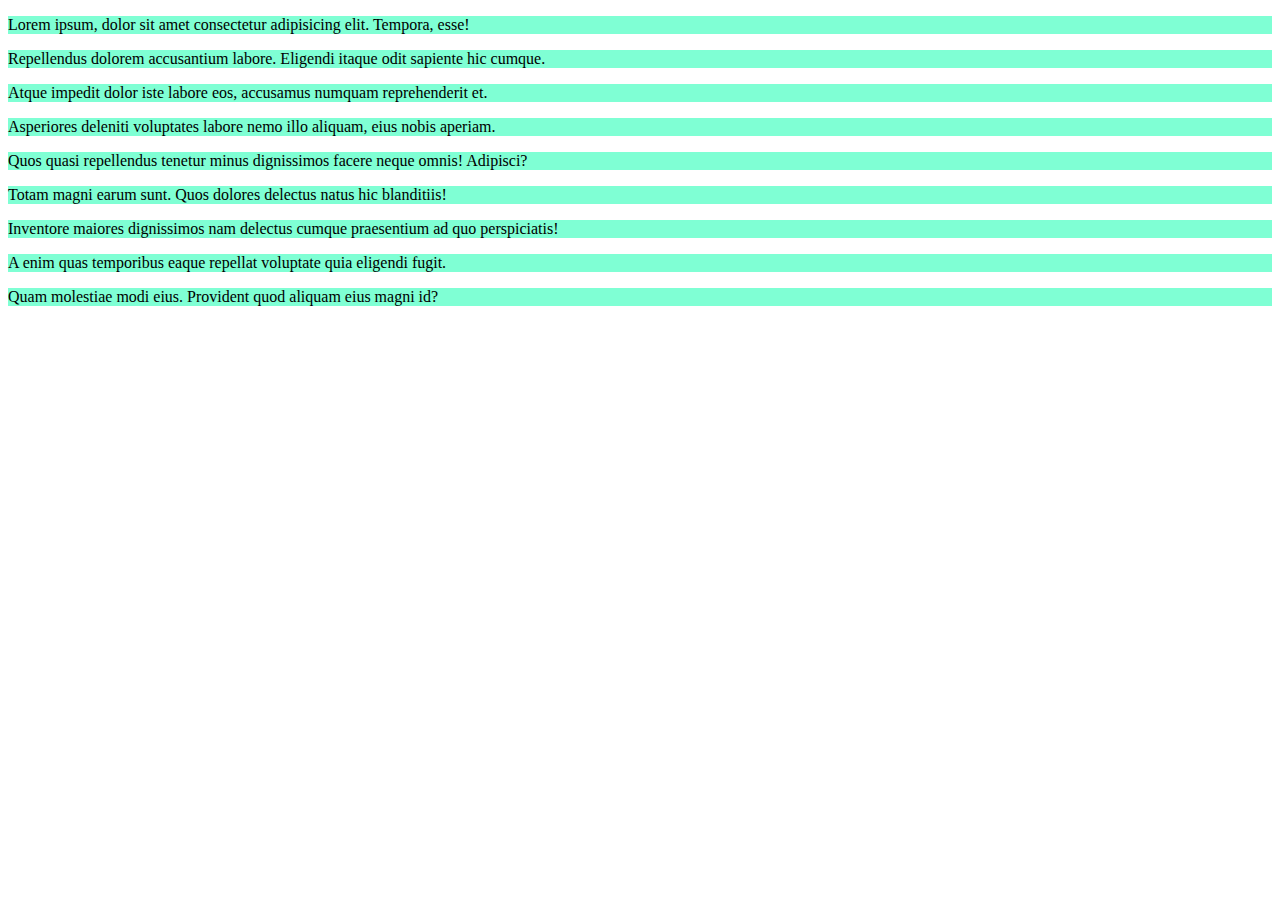
<file: page/index.html>
<!DOCTYPE html>
<html lang="en">
<head>
    <meta charset="UTF-8">
    <meta name="viewport" content="width=device-width, initial-scale=1.0">
    <title>Document</title>
    <style>
        p{
            background-color:aquamarine;
        }
        
    </style>
</head>
<body>
    <div class="container">
        <div class="row">
            <div class="col">
                <p>Lorem ipsum, dolor sit amet consectetur adipisicing elit. Tempora, esse!</p>
            </div>
            <div class="col">
                <p>Repellendus dolorem accusantium labore. Eligendi itaque odit sapiente hic cumque.</p>
            </div>
            <div class="col">
                <p>Atque impedit dolor iste labore eos, accusamus numquam reprehenderit et.</p>
            </div>
        </div>
        <div class="row">
            <div class="col">
                <p>Asperiores deleniti voluptates labore nemo illo aliquam, eius nobis aperiam.</p>
            </div>
            <div class="col">
                <p>Quos quasi repellendus tenetur minus dignissimos facere neque omnis! Adipisci?</p>
            </div>
            <div class="col">
                <p>Totam magni earum sunt. Quos dolores delectus natus hic blanditiis!</p>
            </div>
        </div>
        <div class="row">
            <div class="col">
                <p>Inventore maiores dignissimos nam delectus cumque praesentium ad quo perspiciatis!</p>
            </div>
            <div class="col">
                <p>A enim quas temporibus eaque repellat voluptate quia eligendi fugit.</p>
            </div>
            <div class="col">
                <p>Quam molestiae modi eius. Provident quod aliquam eius magni id?</p>
            </div>
        </div>
    </div>
</body>
</html>
</file>
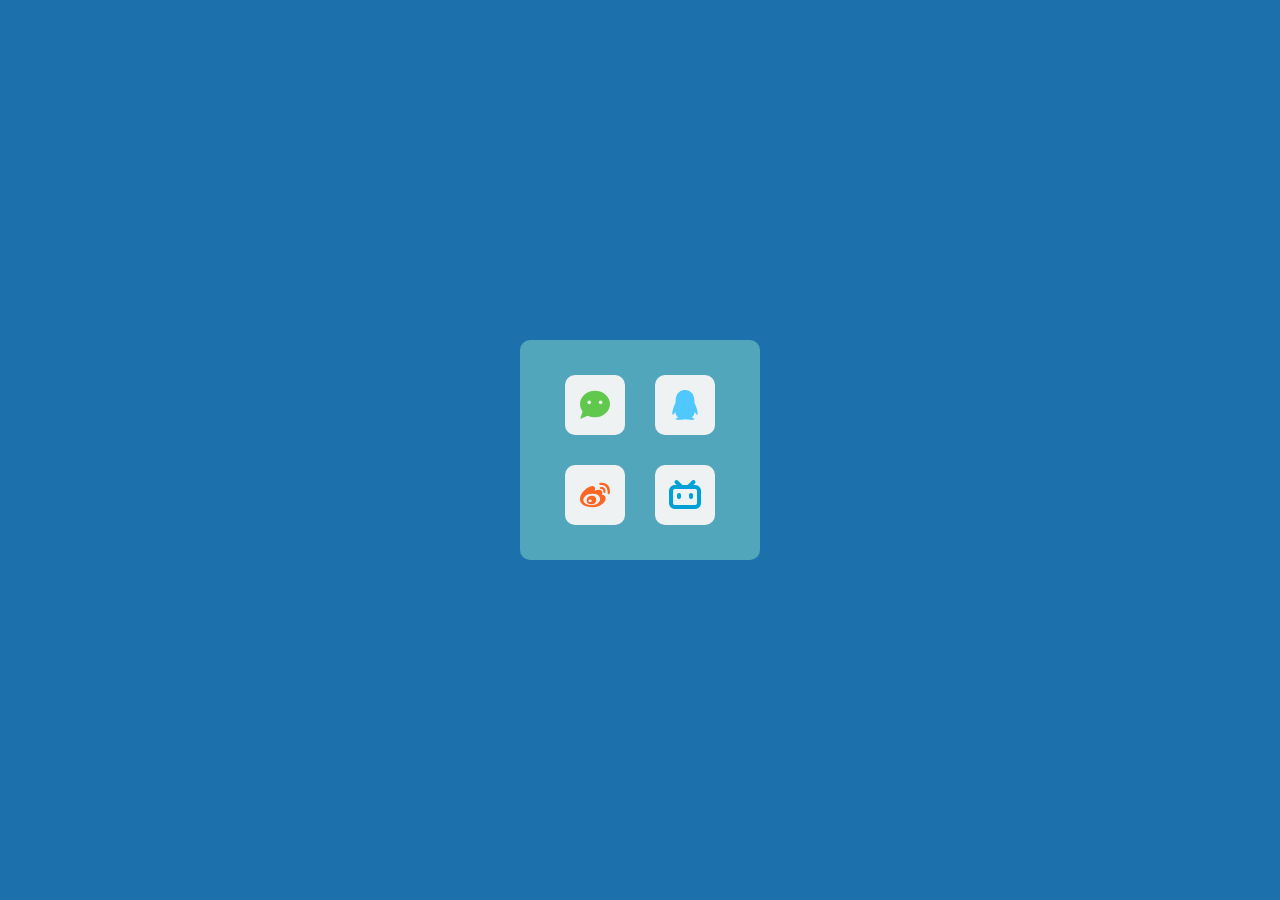
<file: border.html>
<!DOCTYPE html>
<html>
  <head>
    <meta charset="UTF-8">
    <meta name="viewport" content="width=device-width, initial-scale=1.0">
    <link href="../css/border.css"  rel="stylesheet"/>
    <title>复选框</title>
  </head>
  <body>
  <ul>
    <li>
      <label>
        <input type="checkbox" name="">
        <div class="icon-box">
          <svg viewBox="0 0 20 19" class="Icon Login-socialIcon Icon--wechat" width="18" height="18" aria-hidden="true" style="fill: rgb(96, 200, 77); height:30px; width:30px;"><title></title><g><path fill-rule="evenodd" d="M.224 18.667s4.24-1.825 4.788-2.056C13.03 20.14 20 14.715 20 8.9 20 3.984 15.523 0 10 0S0 3.984 0 8.898c0 1.86.64 3.585 1.737 5.013-.274.834-1.513 4.757-1.513 4.757zM6.167 8.96c.69 0 1.25-.57 1.25-1.27 0-.703-.56-1.272-1.25-1.272s-1.25.57-1.25 1.27c0 .703.56 1.272 1.25 1.272zm7.583 0c.69 0 1.25-.57 1.25-1.27 0-.703-.56-1.272-1.25-1.272s-1.25.57-1.25 1.27c0 .703.56 1.272 1.25 1.272z"></path></g></svg>
         <i class="fa" aria-hidden="true">
          </i>
        </div>
      </label>
    </li>
    <li>
      <label>
        <input type="checkbox" name="">
        <div class="icon-box">
          <svg width="18" height="18" viewBox="0 0 18 20" xmlns="http://www.w3.org/2000/svg" class="Icon Login-socialIcon Icon--qq" aria-hidden="true" style="fill: rgb(80, 200, 253); height: 30px; width: 30px;"><title></title><g><title>QQ</title><path d="M9.003 0c-2.265 0-6.29 1.364-6.29 7.325V8.52S.55 12.96.55 15.474c0 .665.17 1.025.28 1.025.115 0 .903-.485 1.75-2.073 0 0-.18 2.197 1.903 3.967 0 0-1.77.495-1.77 1.182 0 .686 4.078.43 6.29 0 2.24.425 6.287.687 6.287 0 0-.688-1.768-1.182-1.768-1.182 2.085-1.77 1.905-3.967 1.905-3.967.845 1.588 1.634 2.072 1.746 2.072.11 0 .283-.36.283-1.026 0-2.514-2.166-6.954-2.166-6.954V7.325C15.29 1.365 11.268 0 9.003 0z" fill-rule="evenodd"></path></g></svg>
          <i class="fa" aria-hidden="true"></i>
        </div>
      </label>
    </li>
    <li>
      <label>
        <input type="checkbox" name="">
        <div class="icon-box">
          <svg viewBox="0 0 22 18" class="Icon Login-socialIcon Icon--weibo" width="18" height="18" aria-hidden="true" style="fill: rgb(251, 102, 34); height: 30px; width: 30px;"><title></title><g><g fill-rule="evenodd">     <path d="M14.518.06s-.87.644.03 1.71c0 0 6.287-1.19 5.69 6.33 0 0 1.05 1.13 1.674-.31 0 .002 1.44-8.584-7.394-7.73zM4.883 13.17s.038 2.584 3.326 2.584c3.657 0 3.683-2.98 3.683-2.98S12.1 9.67 8.687 9.61c-3.863-.07-3.804 3.56-3.804 3.56zM7.41 14.21c-.668 0-1.214-.447-1.214-.998 0-.55.543-.998 1.215-.998.67 0 1.213.447 1.213.998 0 .55-.54.998-1.212.998z"></path>     <path d="M4.317 4.52C-2.603 10.353.873 14.85.873 14.85c.57 1.01 3.382 3.1 8.596 3.1 5.21 0 9.314-3.628 9.314-6.44 0-2.813-2.918-2.714-2.918-2.714 1.04-1.554.19-2.65.19-2.65-1.684-2.118-5.404-.16-5.407-.158.772-1.717.11-2.797.11-2.797C8.932.66 4.317 4.52 4.317 4.52zm10.448 7.79s-.467 4.16-6.447 4.16c-5.745 0-5.82-3.322-5.842-3.712 0 0-.073-4.423 6.58-4.654 5.94-.204 5.71 4.207 5.71 4.207zM18.65 7.045s1.018-4.37-3.864-3.818c0 0-.628.58.09 1.346 0 0 2.602-.58 2.397 2.598 0 0 .715.885 1.376-.125z"></path>   </g></g></svg>
          <i class="fa" aria-hidden="true"></i>
        </div>
      </label>
    </li>
    <li>
      <label>
        <input type="checkbox" name="">
        <div class="icon-box">
          <img class="item-icon" src="[data-uri]" data-v-0c68b9aa="">
          <i class="fa" aria-hidden="true"></i>
        </div>
      </label>
    </li>
  </ul>
</body>
</file>
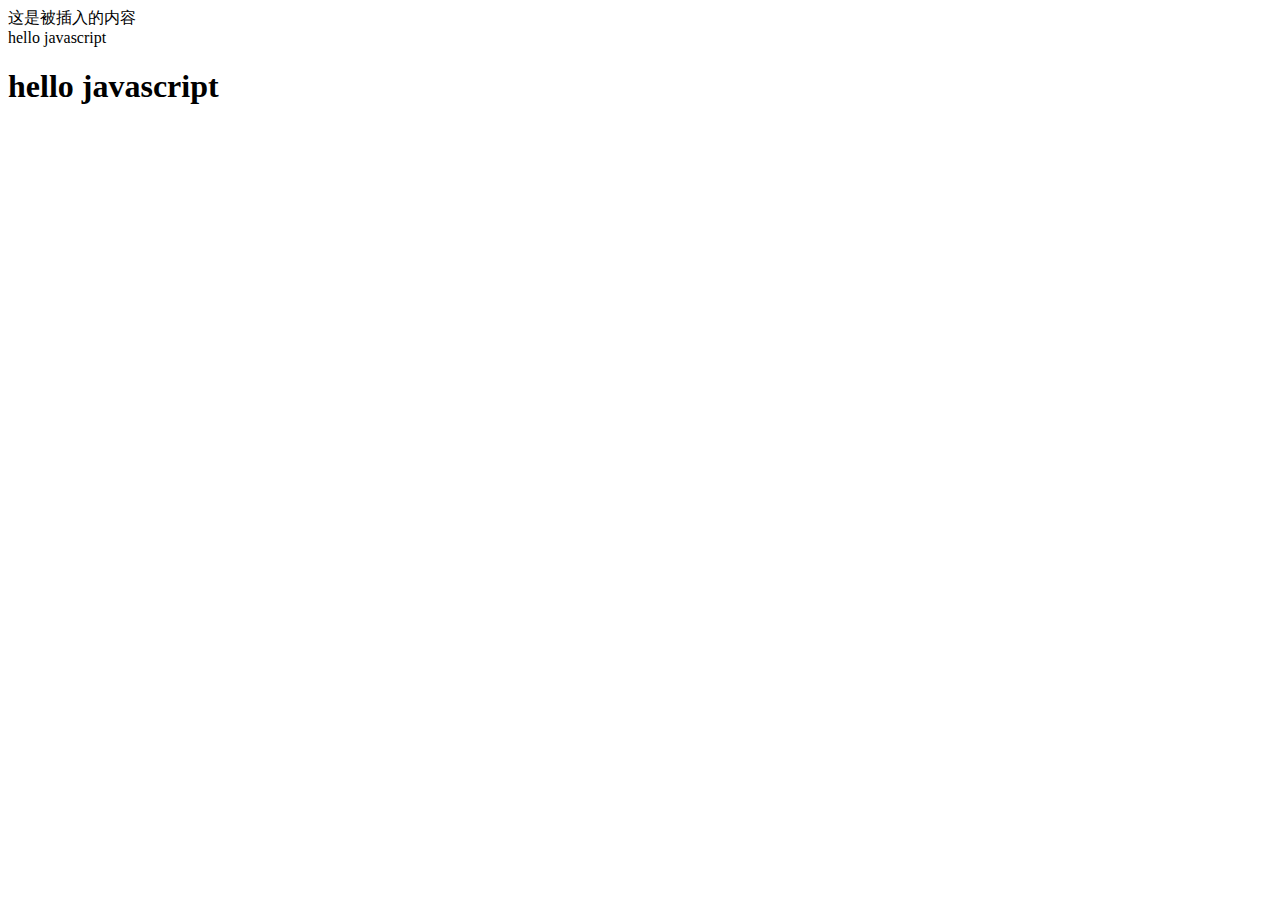
<file: page/jstext1.html>
<!DOCTYPE html>
<html lang="en">
<head>
    <meta charset="UTF-8">
    <meta name="viewport" content="width=<device-width>, initial-scale=1.0">
    <title>Document</title>
</head>
<body>
    <div id = "aa">

    </div>
    <script>
        document.write("hello javascript");
        document.write("<h1>hello javascript</h1>");
        window.alert("弹出警告框");
        //插入内容
        document.getElementById('aa').innerHTML='这是被插入的内容';
        console.log("写入控制台");
    </script>
</body>
</html>
</file>
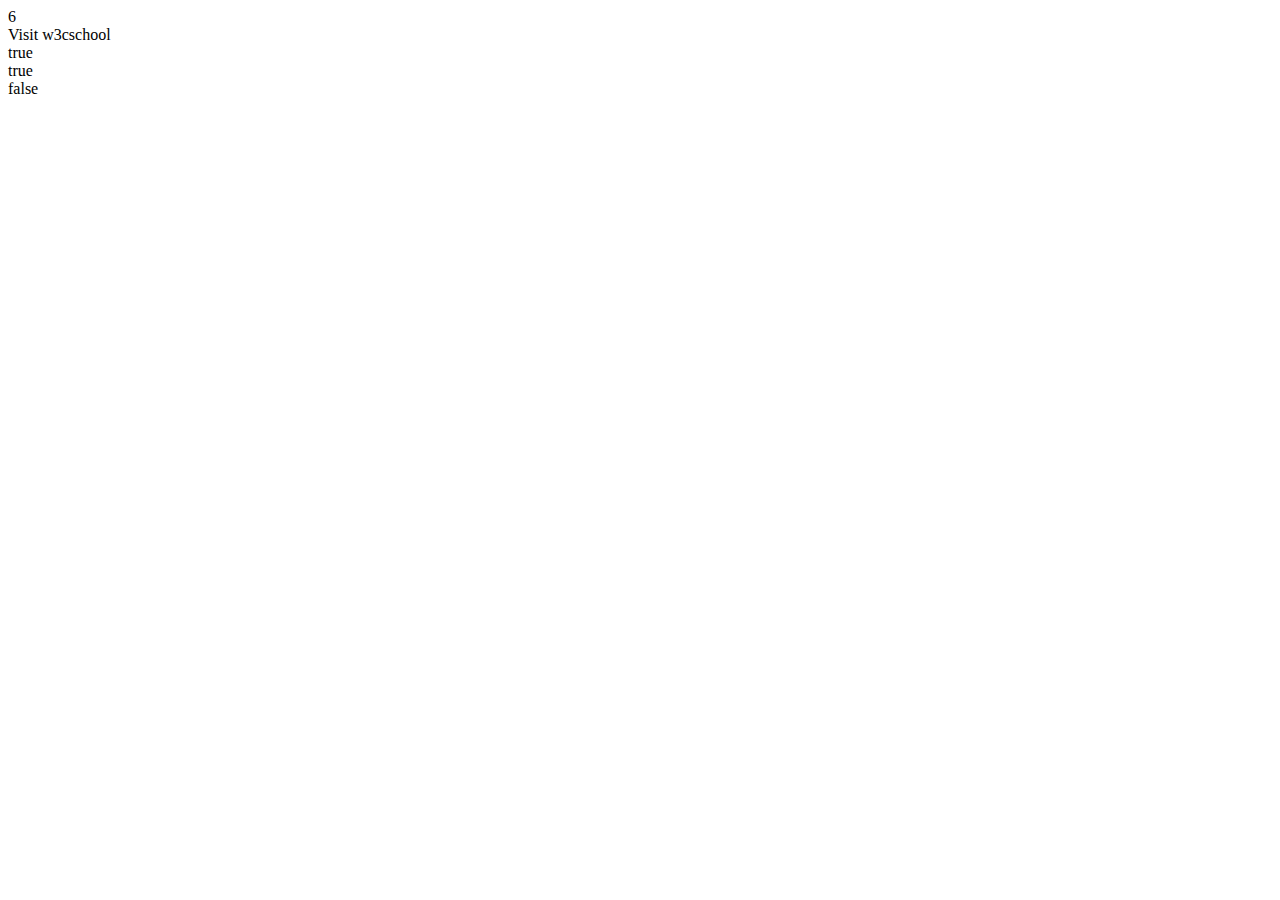
<file: page/jstext10.html>
<!DOCTYPE html>
<html lang="en">
<head>
    <meta charset="UTF-8">
    <meta name="viewport" content="width=device-width, initial-scale=1.0">
    <title>Document</title>
</head>
<body>
    <script>
        var patt = /w3cschool/i;// /i不区分大小写
        //search()方法使用正则表达式搜索"w3cschool"字符串 
        var str = "Visit w3cschool";
        var n = str.search(/w3cschool/i);
        document.write(n+"<br>");//输出为6

        //replace()方法使用正则表达式替换字符串
        var str1 = "Visit Microsoft";
        var res = str1.replace("Microsoft","w3cschool");
        document.write(res+"<br>");

        //text()检测一个字符串是否匹配某个模式 如果含有返回true 反之false
        var patt1=/e/;
       var str2= patt1.test("the best");
        document.write(str2+"<br>");//true

        //exec()检索字符串中的正则表达式的匹配 返回一个数组存放匹配结果
        /e/.exec("the best");//返回e

        //compile()改变regExp 也可以添加或删除第二个元素
        var patt2=new RegExp("e");
        document.write(patt2.test("the best")+"<br>");//true
        patt2.compile("d");
        document.write(patt2.test("the best")+"<br>");//compile将检索元素改成了d 所以返回false
    </script>
</body>
</html>
</file>
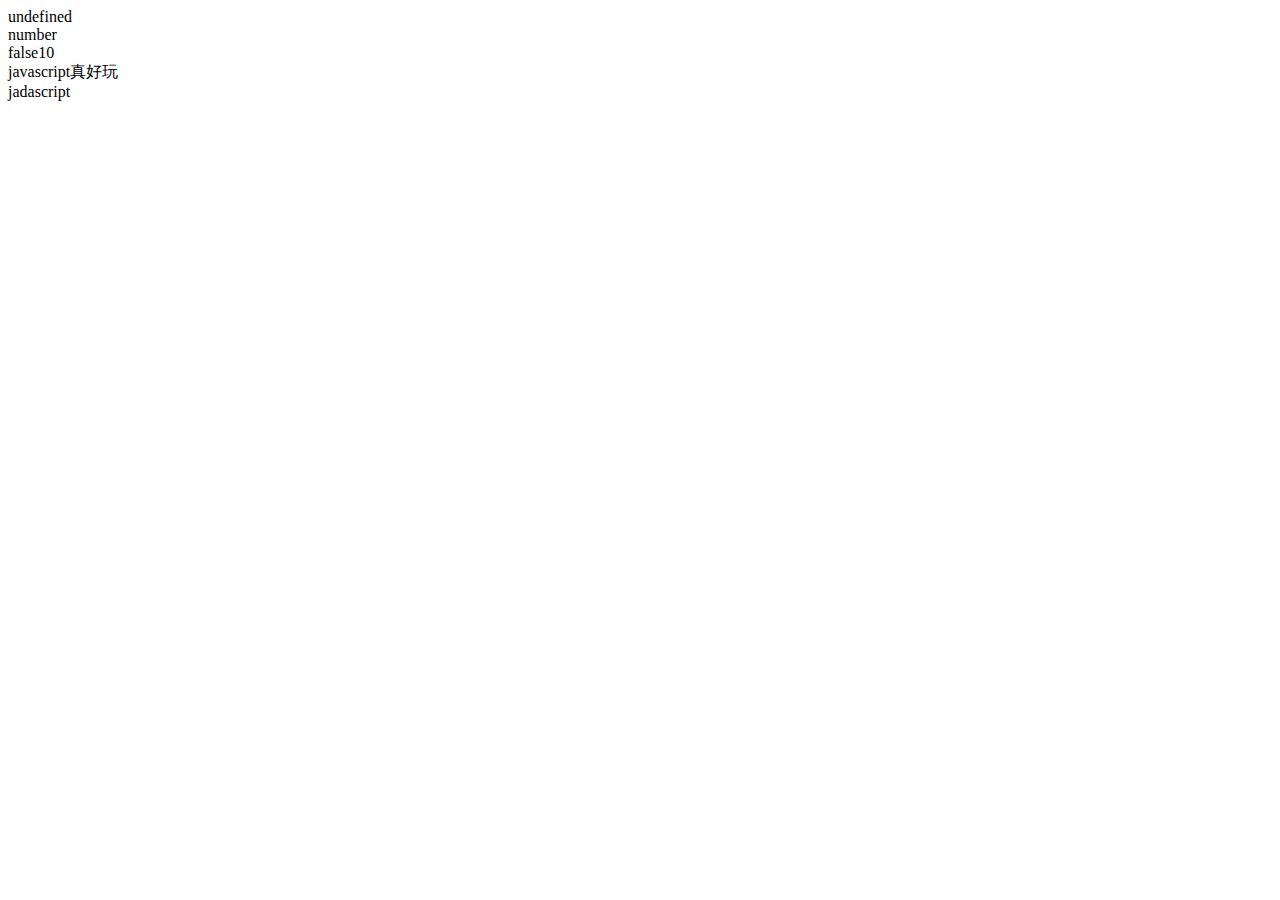
<file: page/jstext2.html>
<!DOCTYPE html>
<html lang="en">
<head>
    <meta charset="UTF-8">
    <meta name="viewport" content="width=device-width, initial-scale=1.0">
    <title>Document</title>
</head>
<body>
    <script>
        var stringHello = "你好";
        var numberAge = 11;
        var booleanLive = true;
        var nullGrilGriend = null;
        var favsong = undefined;
        var bike= {
            'name':'自行车',
            'status':'掉链子'
        };
        var x = 34;
        var y = 34.00;//x===y
        var sayHello = "nh!\"你好\"";//双（单）引号里想用一样的双（单）引号必须用\转义处理
        //null指空值或曾赋过值 但现在没有值，而undefined指指没有值或从未被赋值
        //typeof查看值的类型 返回类型的字符串值
        var a
        typeof a;//返回"undefined"
        document.write(a+"<br>");

        
        document.write(typeof 10+"<br>");//返回"number"

        var num=10;
        document.write(num == 8+"<br>");//返回false
        //===为绝对等于 值和类型都相等才相等

        //&&逻辑与 同时为ture才为true
        //||逻辑或   ！取反

        var coursename1= 'javascript';
        var coursename2= '真好玩';

       // var character = coersename1[5]; //使用索引位置访问字符串的字符 ，索引从0开始
        var len = coursename1.length;//可计算字符串长度
        document.write(len+"<br>");
        document.write(coursename1+coursename2+"<br>");//+可以将多个字符串连接起来
       // coursename1[2]='d';//coursename依然是javascript 字符串一旦被创建就无法被改变
        coursename1='jadascript'//改变字符串的唯一办法就是重新赋值
        document.write(coursename1+"<br>");

    </script>
    
</body>
</html>
</file>
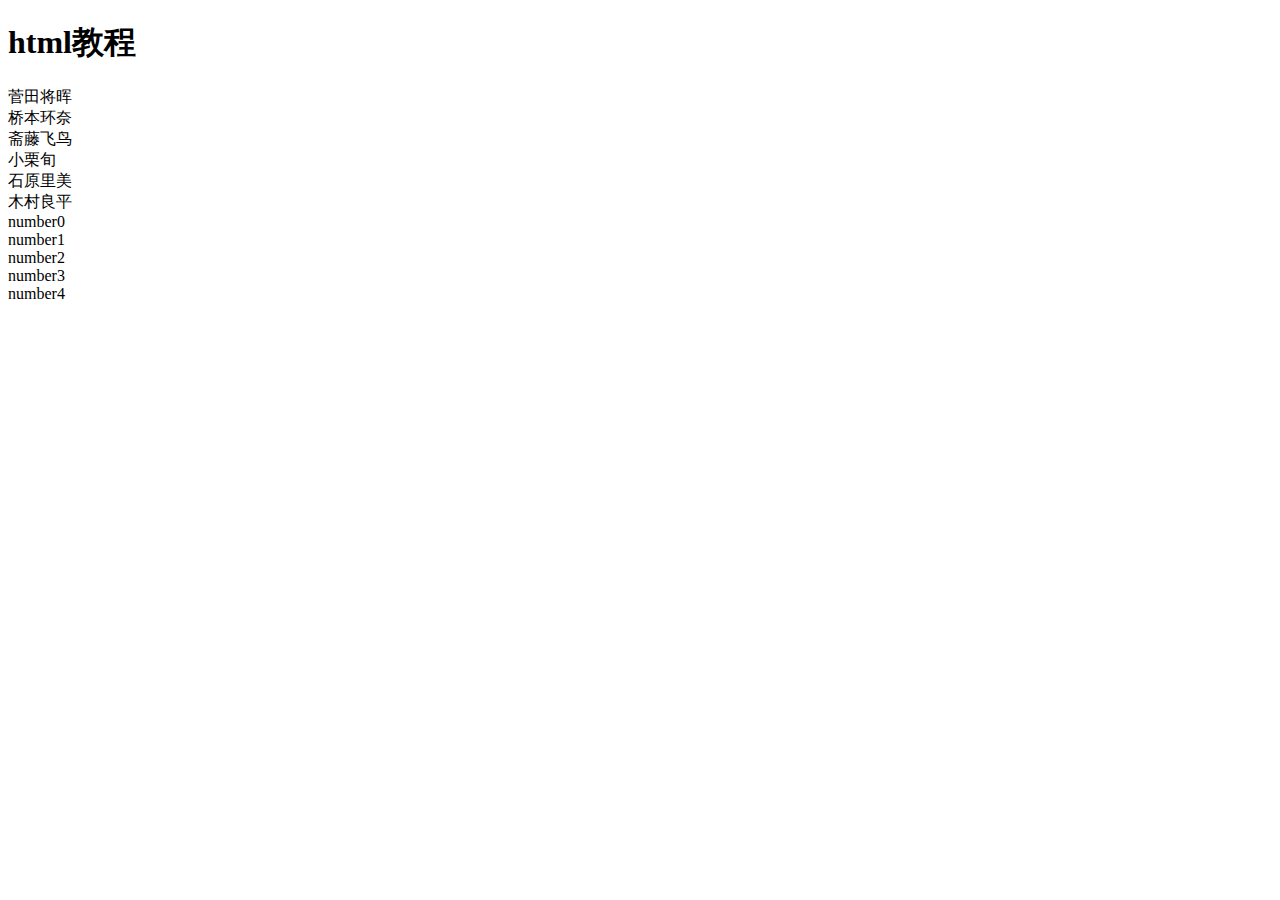
<file: page/jstext3.html>
<!DOCTYPE html>
<html lang="en">
<head>
    <meta charset="UTF-8">
    <meta name="viewport" content="width=car, initial-scale=1.0">
    <title>Document</title>
</head>
<body>
    <script>
    var course = 1;
    if(course == 1){
        document.write("<h1>html教程</h1>");
    }
    else if(couese == 2){
        document.write("<h1>css教程</h1>");
    }else{
        document.write("<h1>js教程</h1>");
    }

    function myFunction(){
        //switch语句用于不同条件的选择
        var x;
        var d=new Date().getDate();获取周几的方法
        switch(d){
            case 0:x="今天周日"
            break;
            case 1:x="今天周一"
            break;
            case 2:x="今天周二"
            break;
            case 3:x="今天周三"
            break;
            case 4:x="今天周四"
            break;
            case 5:x="今天周五"
            break;
            case 6:x="今天周六"
            break;
        }
        return x;

    }
    //alert(myFuncetion());//alert显示函数的返回值

    var stars=['菅田将晖','桥本环奈','斋藤飞鸟','小栗旬','石原里美','木村良平'];
    for(var i = 0;i < stars.length;i++){
        document.write(stars[i]+'<br>');
    }
    //将1-9的计数添加到myAray
    var myArray = [];
    for(var i = 1; i < 10; i += 2){
        myArray.push(i);
    }

    var x = '',i = 0;
    do{
        x = x +'number' + i +'<br>';
        i++;
    }
    while(i<5)
    document.write(x);
    </script>
</body>
</html>
</file>
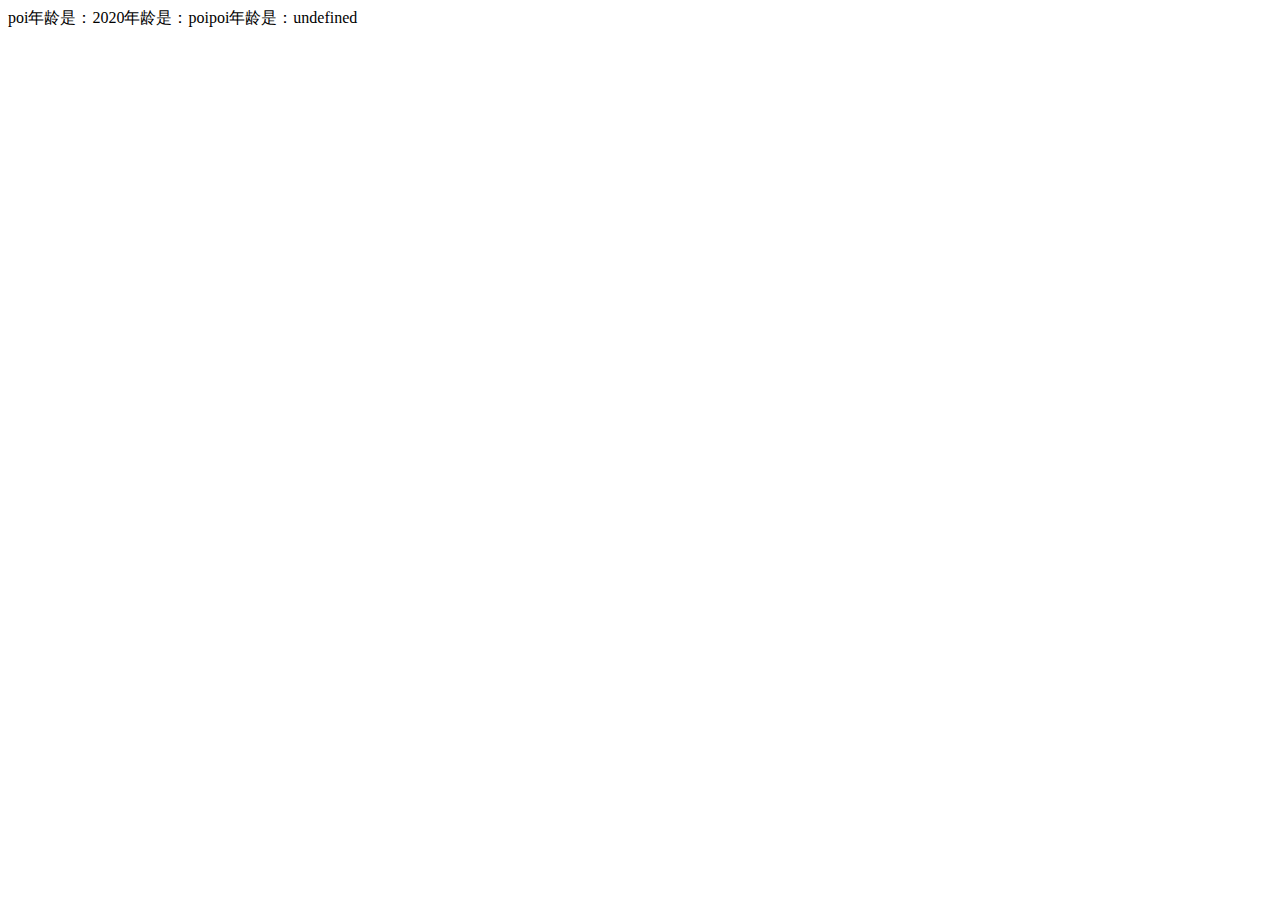
<file: page/jstext4.html>
<!DOCTYPE html>
<html lang="en">
<head>
    <meta charset="UTF-8">
    <meta name="viewport" content="width=device-width, initial-scale=1.0">
    <title>Document</title>
</head>
<body>
    <script>
       // function myFunction(){
        //    alert("调用一个函数！");
        //}
        //myFuncetion();

        //隐式参数
       // var arguments=[100,10,11,112];
       // function sum(){
      //      return arguments[0]+arguments[1];
       // }
       // sum(1,2)

        function sayHello(name,age){
            document.write(name+'年龄是：'+age);
        }
        //调用多个函数时 应按顺序赋值
        sayHello('poi',20);//输出：poi的年龄20
        sayHello(20,'poi');//输出：20的年龄是poi
        sayHello('poi');//输出poi的年龄是undefined岁

        var carName = '大众';
        function carFunction(){
            carName="大众";//此处可调用carName变量 
            //没有使用var声明 则此变量为全局变量
            //但是如果在其他地方定义一个变量名与全局变量名相同 就会出现bug 所以总是要用var声明

        }
         
        //prompt提示框 返回输入值或null
        var user = prompt('请输入你的名字');
        alert(user);

        //confirm确认框 单击确定返回true 取消返回false
        var result = confirm('您确定要离开这个页面吗');
        if(result == true){
            alert('感谢你的光临')
        }else{
            alert('感谢您继续使用我们的服务');
        }
    </script>
</body>
</html>
</file>
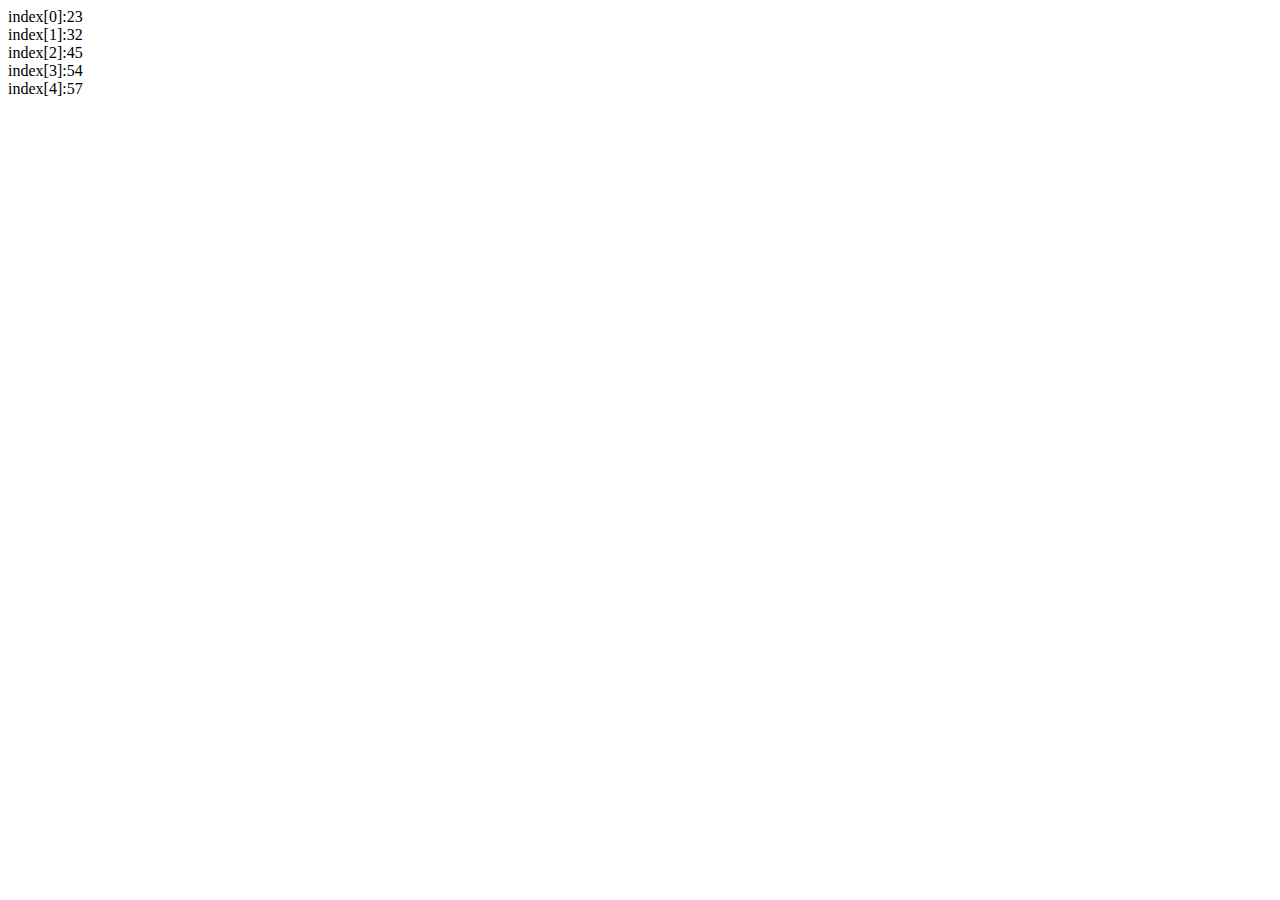
<file: page/jstext6.html>
<!DOCTYPE html>
<html lang="en">
<head>
    <meta charset="UTF-8">
    <meta name="viewport" content="width=device-width, initial-scale=1.0">
    <title>Document</title>
</head>
<body>
    <div id="demo"> </div>
    <script>
        //创建数组
        var myCars= new Array('poi','oupai','nero')
        var mycars= new Array()//也可以声明一个数组 不给数组传递任何参数 然后动态添加元素
        mycars[0]='saab'
        mycars[1]='Volovo'
        mycars[2]='bmw'

        //添加数组元素
        var a=[];
        a[0]='zero';
        //也可以使用push()方法在数组末尾添加元素
        a.push('one')
        a.push('one','two')//也可以添加多个

        //抛出数组
        //pop()可以抛出数组末尾的值赋给一个变量
        var oneDown = [1,3,5].pop();//oneDown的值为6 数组变为[1,4]
        //shift()抛出的是第一个元素 
        var twoDown = [1,3,5].shift();//现在twoDown为1
        //unshift()方法在数组头部添加元素
        var a=['zero']
        a.unshift('one')
        //concat()允许连接数组同时创建一个全新的数组
        var c1= ['html','css']
        var c2= ['js','java']
        var courses=c1.concat(c2)//现在courese包含c1 c2全部元素

        //forEach()方法 用来调用数组的每个元素 并回调给函数
        var numbers=[23,32,45,54,57]
        function myFunction(item,index){
            var demo = document.getElementById('demo')
            //item传递数值 index传递索引
            demo.innerHTML=demo.innerHTML+'index['+index+']:'+item+'<br>'
        }
        numbers.forEach(myFunction)

        //indexOf()方法 返回数组中某个指定元素的位置
        //返回的是从左到右该元素第一次出现的位置 若没有该元素返回-1
        var fruits = ['香蕉','草莓','橙子'];
        var a = fruits.indexOf('草莓');//a为2
        var b = fruits.indexOf('樱桃');//b为-1

        //slice()方法可从一个数组中提取部分元素添加到一个新的数组中
        var fruits=['banana','apple','lemon','orange'];
        var citrus=fruits.slice(1,3);

        var person = [];//空数组
        person['name']='loen'
        person['age']=28
        console.log(person['age'])//返回28
        //person变成了对象 而不是数组
        //命名索引'name''age'变成了person的对象
        //js不支持使用名称索引数组
    </script>
</body>
</html>
</file>
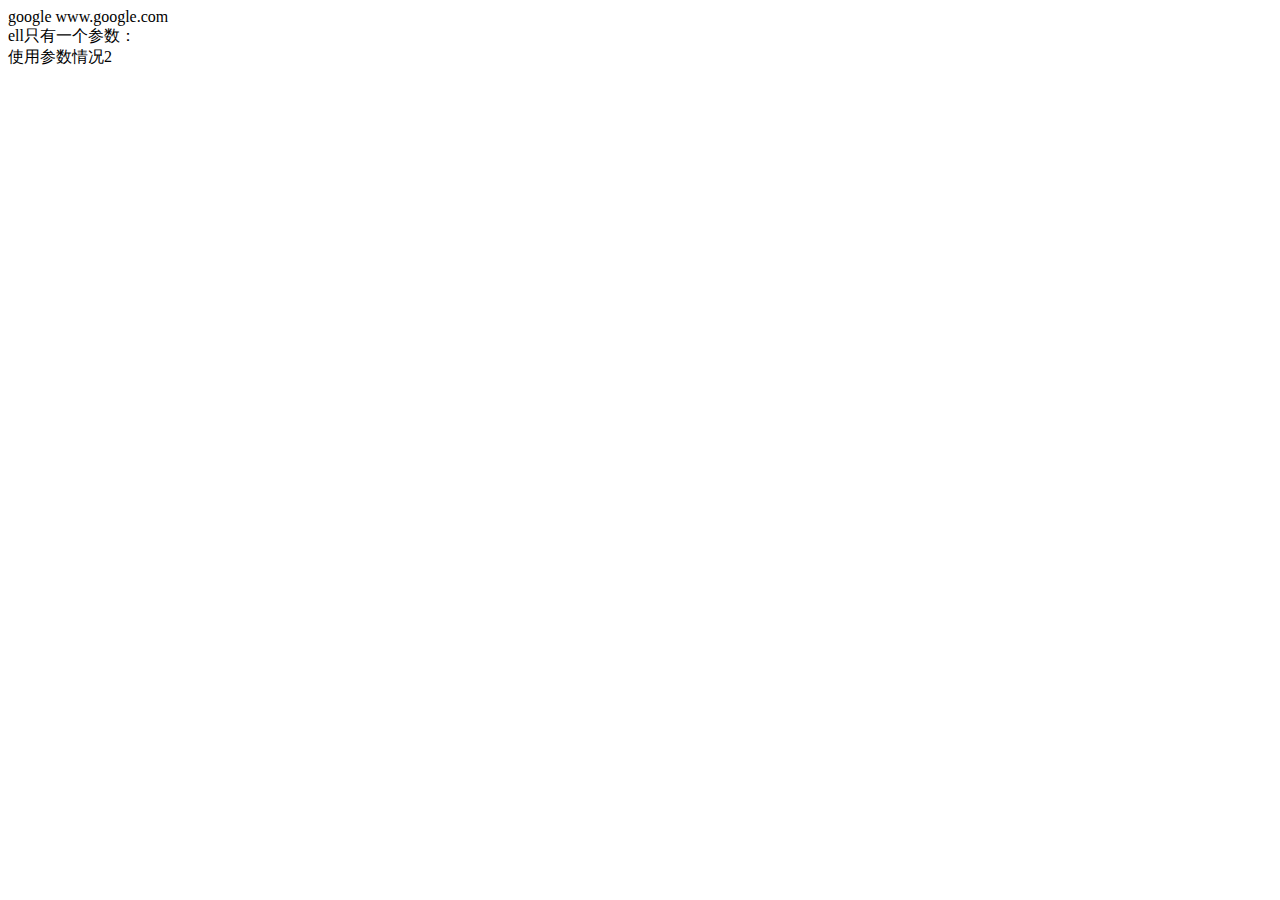
<file: page/jstext7.html>
<!DOCTYPE html>
<html lang="en">
<head>
    <meta charset="UTF-8">
    <meta name="viewport" content="width=device-width, initial-scale=1.0">
    <title>Document</title>
</head>
<body>
    <div id="demo">

    </div>
    <script>
        var txt = new String("String");//创建String对象
        //两种方法
        var txt = "string";

        //String方法
        var str= 'Hello,siry';
        var a=str.toLowerCase();//字符串转为小写
        var b=str.toUpperCase();//字符串转为大写
        var c = " hello world".trim()//去掉欺负串两边的空白
        var n =str.indexOf("siry");//返回某字符串在值在字符串中首次出现的位置 这里返回7
        var c1=str.indexOf("loe");//返回-1
        var n1=str.replace("l","o");//将字符串首次出现的l替换成o
        var n2=str.replace("/l/g","o");//用正则比配字符串将所有的l替换成o
        document.write(str.substring(1,4));//提取字符串中两个指定的索引之间的字符

        //window对象方法
        var winInnerHeight=window.innerHeight;//返回窗口的文档显示区的高度
        var winInnerWidth=window.innerWidth;//返回窗口的文档显示区的宽度
        var winOuterWidth=window.outerWidth;//返回窗口的外部宽度 包括工具条和滚动条
        var winScreenLeft=window.screenLeft;//返回相对于屏幕窗口的X坐标（位置）
        var winScreenTop=window.screenTop;//返回相对于屏幕窗口的y坐标（位置）
        
        function open_win(){
            window.open("http://www/baidu.com");//打开一个新的浏览器窗口
        }
        function openwin(){
            myWindow=window.open(' ','','width=200.height=100');
            myWindow=window.document.write("<p>这是我的窗口</p>");
            myWindow.focus();//键盘焦点给予一个窗口
        }
        myWindow=window.open(' ','','width=200.height=100');
        //myWindow.document.write('<p>这是一个新窗口</p>');
        //3秒后窗口关闭
        setTimeout(function(){myWindow.close()},3000);//setTimeout在指定毫秒数后调用某函数 3000毫秒=3秒
        
        var myVar;
        function myFunction(){
            maVar = setTimeout(function(){
                alert("hello")
            },3000);
        }
        function myStopFunction(){
            clearTimeout(myVar);//阻止函数执行
        }

        /*JSON数组
          {"siter":[
            {"name":"baidu","url":"www.baidu.com"},
            {"name":"google","url":"www.google.com"}
        ]
        }
        */
        var text = '{"siter":['+
           ' {"name":"baidu","url":"www.baidu.com"},'+
           ' {"name":"google","url":"www.google.com"}]}';
        obj = JSON.parse(text);//将一个json字符串转换为对象
        document.getElementById("demo").innerHTML=
         obj.siter[1].name+" "+obj.siter[1].url;

         /*JSON.parse(
             '{"1":1,"2":2,"3":{"4":4,"5"：{"6":6}}}',
             function(k,v){
                 console.log(k);//输出当前属性名称 由内向外遍历 最后一个属性值为空字符串
                 return v;//返回原始属性值 相当于没有传递reviver参数
             }
         )*/

          var str = {"name":"baidu","url":"www.baidu.com"};
         // str_pretty1 = json.stringify(str);
          document.write("只有一个参数：");
         // document.write("<br><pre>"+str_pretty1+"</pre>");
          document.write("<br>");
          //str_pretty2 = json.stringify(str,null,4)//使用四个空格缩进
          document.write("使用参数情况");
         // document.write("<br><pre>"+str_pretty2+"</pre>");//用于格式化输出

          //Math对象
          var number = Math.sqrt(4);
          document.write(number);//2
          var n = prompt("请输入一个数字：","");
          var answer = Math.sqrt(n);
          alert("数字"+ n + "的平方根是:"+answer);
          //Math.floor()返回一个小于或等于给定一个数字的最大 整数 向下取整
          Math.floor(45.55);//45
          Math.floor(-45.55);//46
          //Math.random()返回0-1（包括0）之间的随机数
          Math.floor((Math.random()*10)+1);//返回1-10的随机数
          //Math.round()四舍五入
          x = Math.round(20.5);//20
          x = Math.round(-20.51);//-21
          x = Math.round(-20.5);//-21

          //Date对象
          var d1 = new Date(86400000);//Fri Jan 02 1970 08:00:00(中国标准时间)
          var d2 = new Date("October 19,2017 15:56:00")//Thu Oct 19 2017 15:56:00
          var d3 = new Date(85,5,11,11,55,0,0);//Sat Jun 11 1988 11:42:00
          function printTime(){
              var d = new Date();
              var hours = d.getHours();
              var mins = d.getMinutes();
              var secs = d.getSeconds();
              document.body.innerHTML = hours+":"+mins+":"+secs;

          }
          setInterval(printTime,1000);//第二个参数单位为毫秒 每隔一秒执行一次函数
    </script>
</body>
</html>
</file>
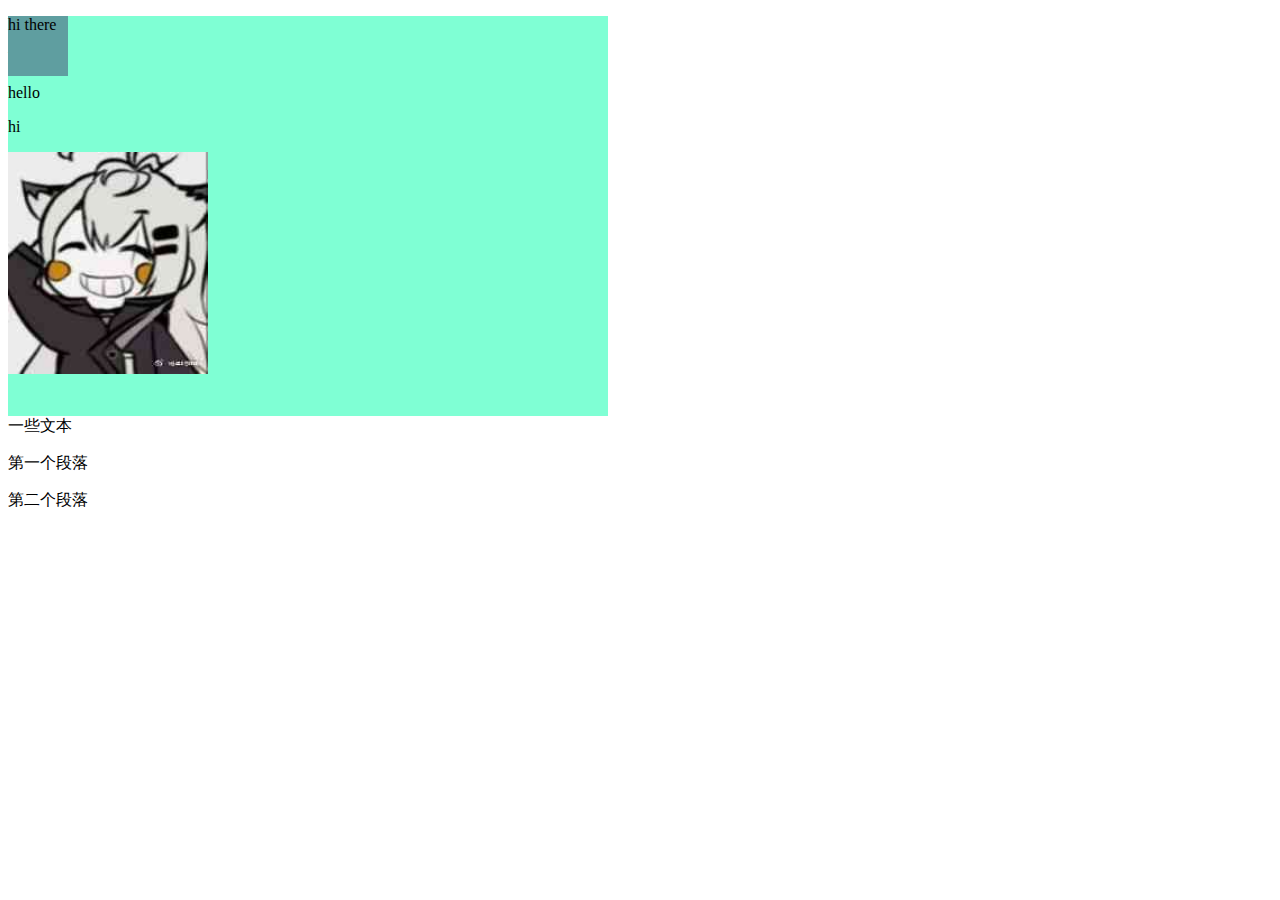
<file: page/jstext8.html>
<!DOCTYPE html>
<html lang="en">
<head>
    <meta charset="UTF-8">
    <meta name="viewport" content="width=device-width, initial-scale=1.0">
    <title>Document</title>
    <style>
        #container{
            width:600px;
            height:400px;
            background: aquamarine;
            position: relative;
        }
        #box{
            width:60px;
            height:60px;
            background: cadetblue;
            position: absolute;
        }
    </style>
</head>
<body>
<div id="container">
<div id="box" class="box">
    <span class="container">Hi I am Loen!</span>
</div>

<p class="container">This is a paragraph</p>
<p>hi</p>
<p>hello</p>
<p>hi</p>
<img src="/image/1.jpg" id="my-img" alt="" style="width:200px;"/>
</div>
<div class="demo">
一些文本
<p id="p1">第一个段落</p>
<p id="p2">第二个段落</p>
</div>
<script>
  /*  //定义move()函数
    var pos = 0;//开始的位置
    var box = document.getElementById("box");//获取box元素
    function move(){
        pos +=1;
        box.style.left = pos+"px";//px=pixels
    }
    //创建一个每1秒调用一个move()函数的计时器
    var t = setInterval(move,1000);
    //给move()添加一个函数检查 当盒子到达容器末尾使用clearInterval()停止计时器
    function move(){
        if(pos >=540){
            clearInterval(t);
        }
        else{
            pos += 1;
            box.sttle.left = pos+"px";
        }
    }
    */
    var pos = 0;//开始的位置
    var box = document.getElementById("box");
    var t = setInterval(move,10);
    function move(){
        if(pos >= 540){
            clearInterval(t);
        }
        else{
            pos += 1;
            box.sttle.left = pos+"px";
        }
    }
    var arr = document.getElementsByClassName("container");
    //访问第二个元素
    arr[1].innerHTML = "Hi I am Peter";

    var arrs=document.getElementsByTagName("p");
    for(var x = 0;x<arr.length;x++){
        arr[x].innerHTML = "hi there";
    }

    var e1 = document.getElementById("my-img");
    e1.src = "/image/2.jpg";
    e1.style.width = "150px;"//style可以访问所有的样式属性

    //添加一个新段落
    var p = document.createElement("p");
    var node = document.createTextNode("一个新的文本");
    //添加文本到段落
    p.appendChild(node);

    var div = document.getElementById("demo");
    div.appendChild(p);//将段落添加到div中

    var child = document.getElementById("p1");
    div.removeChild(child);//移除元素
    //另一种方法
    //child.parntNode.removeChild(child);

    //替换方法
    parent.replaceCchild(p,child);
</script>
</body>
</html>
</file>
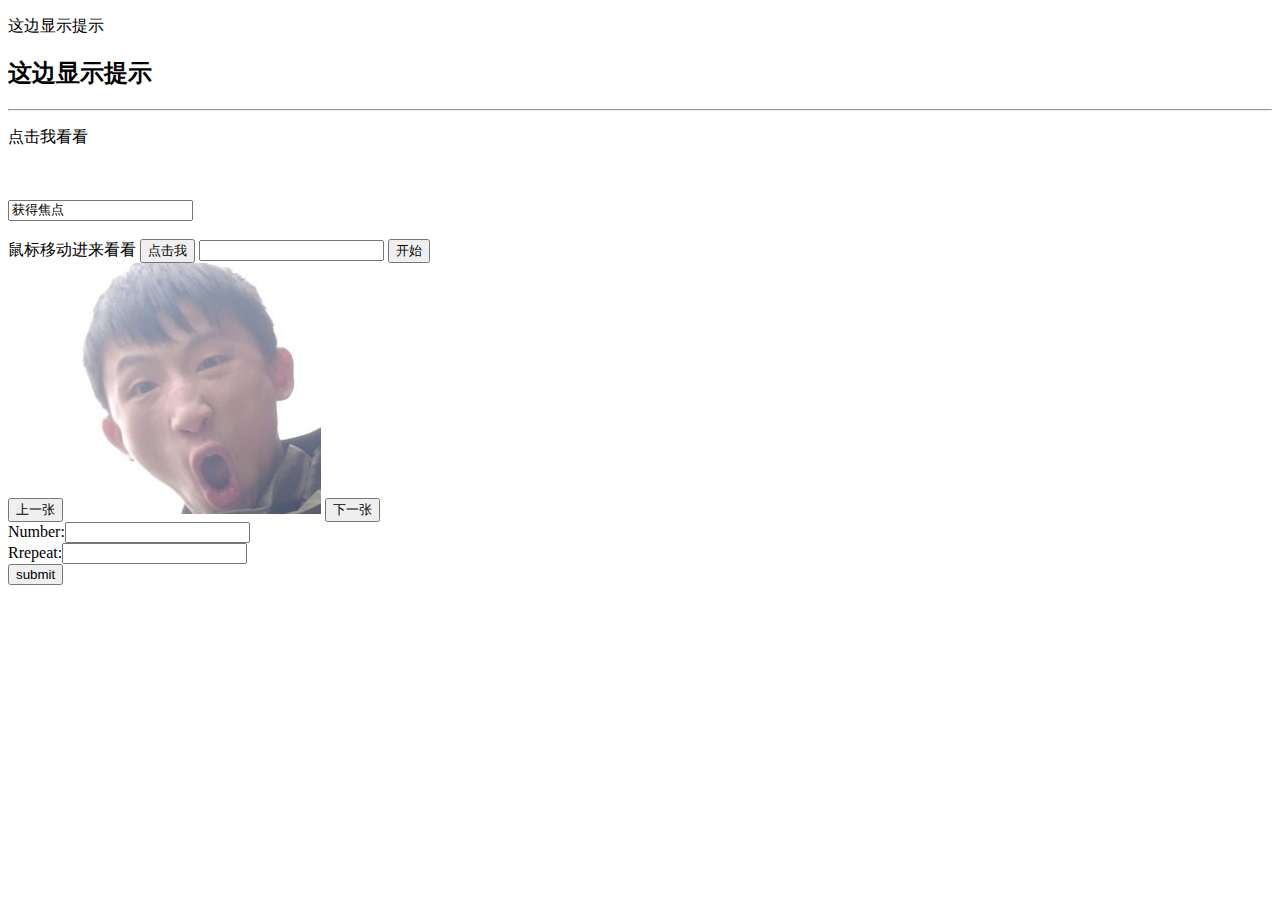
<file: page/jstext9.html>
<!DOCTYPE html>
<html lang="en">
<head>
    <meta charset="UTF-8">
    <meta name="viewport" content="width=device-width, initial-scale=1.0">
    <title>Document</title>
</head>
<body>
    <p id="tip">这边显示提示</p>
    <h2 id="tip">这边显示提示</h2>
    <hr>
    <p onclick="clickfn()">点击我看看</p>
    <br><br>
    <input type="text" onfocus="focusfn()" onblur="blurfn()" value="获得焦点"/>
    <br><br>
    <!--<div onmouseover="moverfn()" onmouseout="moutfn()">-->
        鼠标移动进来看看
    </div>
    <button onclick="show()">点击我</button>
    <input type="text" id="name" onchange="change()"/>
    <button id="demo">开始</button>

    <!--幻灯片案例-->
    <div>
        <button onclick="prev()">上一张</button>
        <img id="slider" src="/image/1.jpg"/>
        <button onclick="next()">下一张</button>
    </div>

    <!--表单验证-->
    <form onsubmit="return validate()" method="post">
        Number:<input type="text" name="num1" id="num1">
        <br/>
        Rrepeat:<input type="text" name="num2" id="num2">
        <br/>
        <input type="submit" value="submit"/>
    </form>
    <script>
        //处理事件
        //当用户单击指定按钮时 弹出一个窗口
       function show(){
           alert("你好 我在这里")
       }
       var x = document.getElementById("demo");
       //给元素绑定事件监听
       x.onclick = function(){
           document.getElementById("dete").innerHTML = new Date();
       }
       //window.onload事件yongyu整个页面加载完成之后运行代码
       window.onload = function(){
           alert("整个页面已加载完成")
       }
       //onchange当文本框内的文本发生变化并且焦点从元素中丢失中 调用事件处理程序
       //当用户名改变时 将其转变为大写
       function change(){
           var x = document.getElementById("name");
           x.value= x.value.toUpperCase();//转为大写
       }

       //事件监听
      // element.addEventListener("clicl",myFunction1);//在添加事件类型时没有on
       //element.addEventListener("mouseover",myFunction1);
       function myFunction1(){
          alert("Hello JavaScript");
       }
 
    //创建一个事件处理 执行后自动删除
    var btn = document.getElementById("demo");
    btn.addEventListener("click",myFunction2);
    function myFunction2(){
        alert(Math.random());
        btn.removeEventListener("click",myFunction2);
    }
 
    //幻灯片案列
    var images = [
        "/image/2.jpg",
        "/image/3.jpg",
        "/image/4.jpg",
        "/image/5.jpg",
        "/image/6.jpg"
    ];
    var num = 0;
    function next(){
        var slider = document.getElementById("slider");
        num ++;
        if(num >=images.length){
            num = 0;
        }
        slider.src = images[num];
    }
    function prev(){
        var slider = document.getElementById("slider");
        num --;
        if(num<0){
            num = images.length-1;
        }
        slider.src = images[num];
    }

    //表单验证
    function validate(){
        var n1 = document.getElementById("num1");
        var n2 = document.getElementById("num2");
        if(n1.value !=""&&n2.value !=""){
           if(n1.value == n2.value){
               return true;
           }
        }
        alert("输入两个值不相等，请重新输入");
        return false;
    }
    </script>
</body>
</html>
</file>
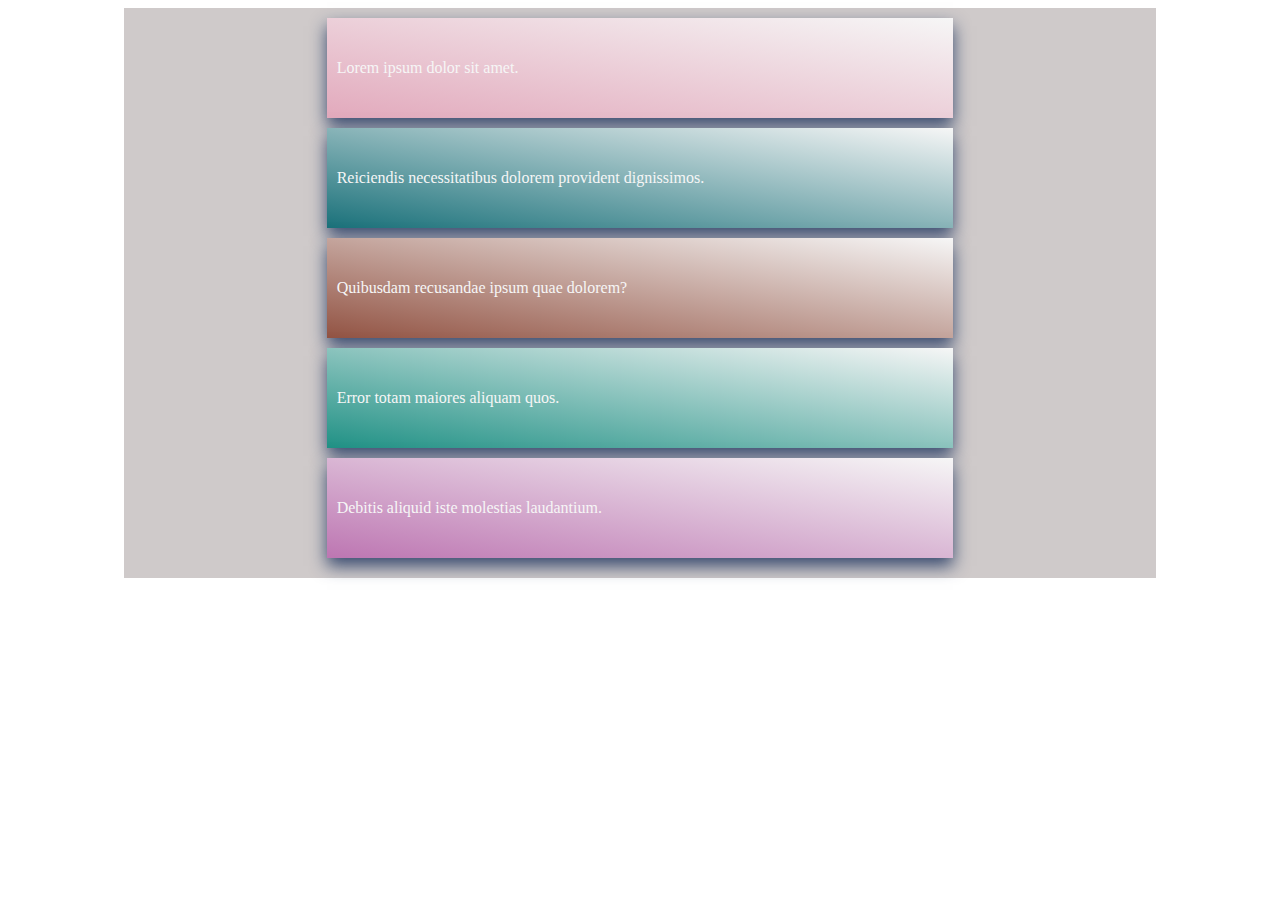
<file: page/list.html>
<!DOCTYPE html>
<html lang="en">
<head>
    <meta charset="UTF-8">
    <meta name="viewport" content="width=device-width, initial-scale=1.0">
    <link rel="stylesheet" href="../css/list.css"/>
    <title>使用SCSS来处理样式</title>
</head>
<body>
    <ul class="list">
        <li class="item">Lorem ipsum dolor sit amet.</li>
        <li class="item">Reiciendis necessitatibus dolorem provident dignissimos.</li>
        <li class="item">Quibusdam recusandae ipsum quae dolorem?</li>
        <li class="item">Error totam maiores aliquam quos.</li>
        <li class="item">Debitis aliquid iste molestias laudantium.</li>
    </ul>
    
</body>
</html>
</file>
<file: css/border.css>
* {
  margin: 0;
  padding: 0;
  -webkit-box-sizing: border-box;
          box-sizing: border-box;
}

body {
  display: -webkit-box;
  display: -ms-flexbox;
  display: flex;
  -webkit-box-pack: center;
      -ms-flex-pack: center;
          justify-content: center;
  -webkit-box-align: center;
      -ms-flex-align: center;
          align-items: center;
  min-height: 100vh;
  background: #1c70ac;
}

ul {
  position: relative;
  display: -webkit-box;
  display: -ms-flexbox;
  display: flex;
  -webkit-box-pack: center;
      -ms-flex-pack: center;
          justify-content: center;
  -webkit-box-align: center;
      -ms-flex-align: center;
          align-items: center;
  -ms-flex-wrap: wrap;
      flex-wrap: wrap;
  border-radius: 10px;
  padding: 20px;
  width: 240px;
  background: #51a6bb;
}

ul li {
  position: relative;
  list-style: none;
  text-align: center;
  margin: 15px;
}

ul li label {
  position: relative;
  cursor: pointer;
}

ul li label input[type="checkbox"] {
  position: absolute;
  opacity: 0;
}

ul li label :checked ~ .icon-box {
  -webkit-box-shadow: inset -2px -2px 5px #0b0b14;
          box-shadow: inset -2px -2px 5px #0b0b14;
}

ul li label .icon-box {
  width: 60px;
  height: 60px;
  background: #eff2f3;
  display: -webkit-box;
  display: -ms-flexbox;
  display: flex;
  -webkit-box-pack: center;
      -ms-flex-pack: center;
          justify-content: center;
  -webkit-box-align: center;
      -ms-flex-align: center;
          align-items: center;
  border-radius: 10px;
}
/*# sourceMappingURL=border.css.map */
</file>
<file: css/list.css>
.list {
  width: 80%;
  margin: auto;
  padding: 10px;
  background-color: #cfcaca;
  list-style-type: none;
}

.item:nth-child(1) {
  width: 60%;
  margin: auto;
  margin-bottom: 10px;
  height: 80px;
  line-height: 80px;
  padding: 10px;
  background-image: -webkit-gradient(linear, left bottom, right top, from(#e2a9bc), to(#f6f6f6));
  background-image: linear-gradient(to top right, #e2a9bc, #f6f6f6);
  color: #f6f6f6;
  -webkit-box-shadow: 0 0.5rem 1rem rgba(17, 41, 88, 0.8);
          box-shadow: 0 0.5rem 1rem rgba(17, 41, 88, 0.8);
}

.item:nth-child(2) {
  width: 60%;
  margin: auto;
  margin-bottom: 10px;
  height: 80px;
  line-height: 80px;
  padding: 10px;
  background-image: -webkit-gradient(linear, left bottom, right top, from(#1a717a), to(#f6f6f6));
  background-image: linear-gradient(to top right, #1a717a, #f6f6f6);
  color: #f6f6f6;
  -webkit-box-shadow: 0 0.5rem 1rem rgba(17, 41, 88, 0.8);
          box-shadow: 0 0.5rem 1rem rgba(17, 41, 88, 0.8);
}

.item:nth-child(3) {
  width: 60%;
  margin: auto;
  margin-bottom: 10px;
  height: 80px;
  line-height: 80px;
  padding: 10px;
  background-image: -webkit-gradient(linear, left bottom, right top, from(#925343), to(#f6f6f6));
  background-image: linear-gradient(to top right, #925343, #f6f6f6);
  color: #f6f6f6;
  -webkit-box-shadow: 0 0.5rem 1rem rgba(17, 41, 88, 0.8);
          box-shadow: 0 0.5rem 1rem rgba(17, 41, 88, 0.8);
}

.item:nth-child(4) {
  width: 60%;
  margin: auto;
  margin-bottom: 10px;
  height: 80px;
  line-height: 80px;
  padding: 10px;
  background-image: -webkit-gradient(linear, left bottom, right top, from(#209185), to(#f6f6f6));
  background-image: linear-gradient(to top right, #209185, #f6f6f6);
  color: #f6f6f6;
  -webkit-box-shadow: 0 0.5rem 1rem rgba(17, 41, 88, 0.8);
          box-shadow: 0 0.5rem 1rem rgba(17, 41, 88, 0.8);
}

.item:nth-child(5) {
  width: 60%;
  margin: auto;
  margin-bottom: 10px;
  height: 80px;
  line-height: 80px;
  padding: 10px;
  background-image: -webkit-gradient(linear, left bottom, right top, from(#bd76b2), to(#f6f6f6));
  background-image: linear-gradient(to top right, #bd76b2, #f6f6f6);
  color: #f6f6f6;
  -webkit-box-shadow: 0 0.5rem 1rem rgba(17, 41, 88, 0.8);
          box-shadow: 0 0.5rem 1rem rgba(17, 41, 88, 0.8);
}
/*# sourceMappingURL=list.css.map */
</file>
